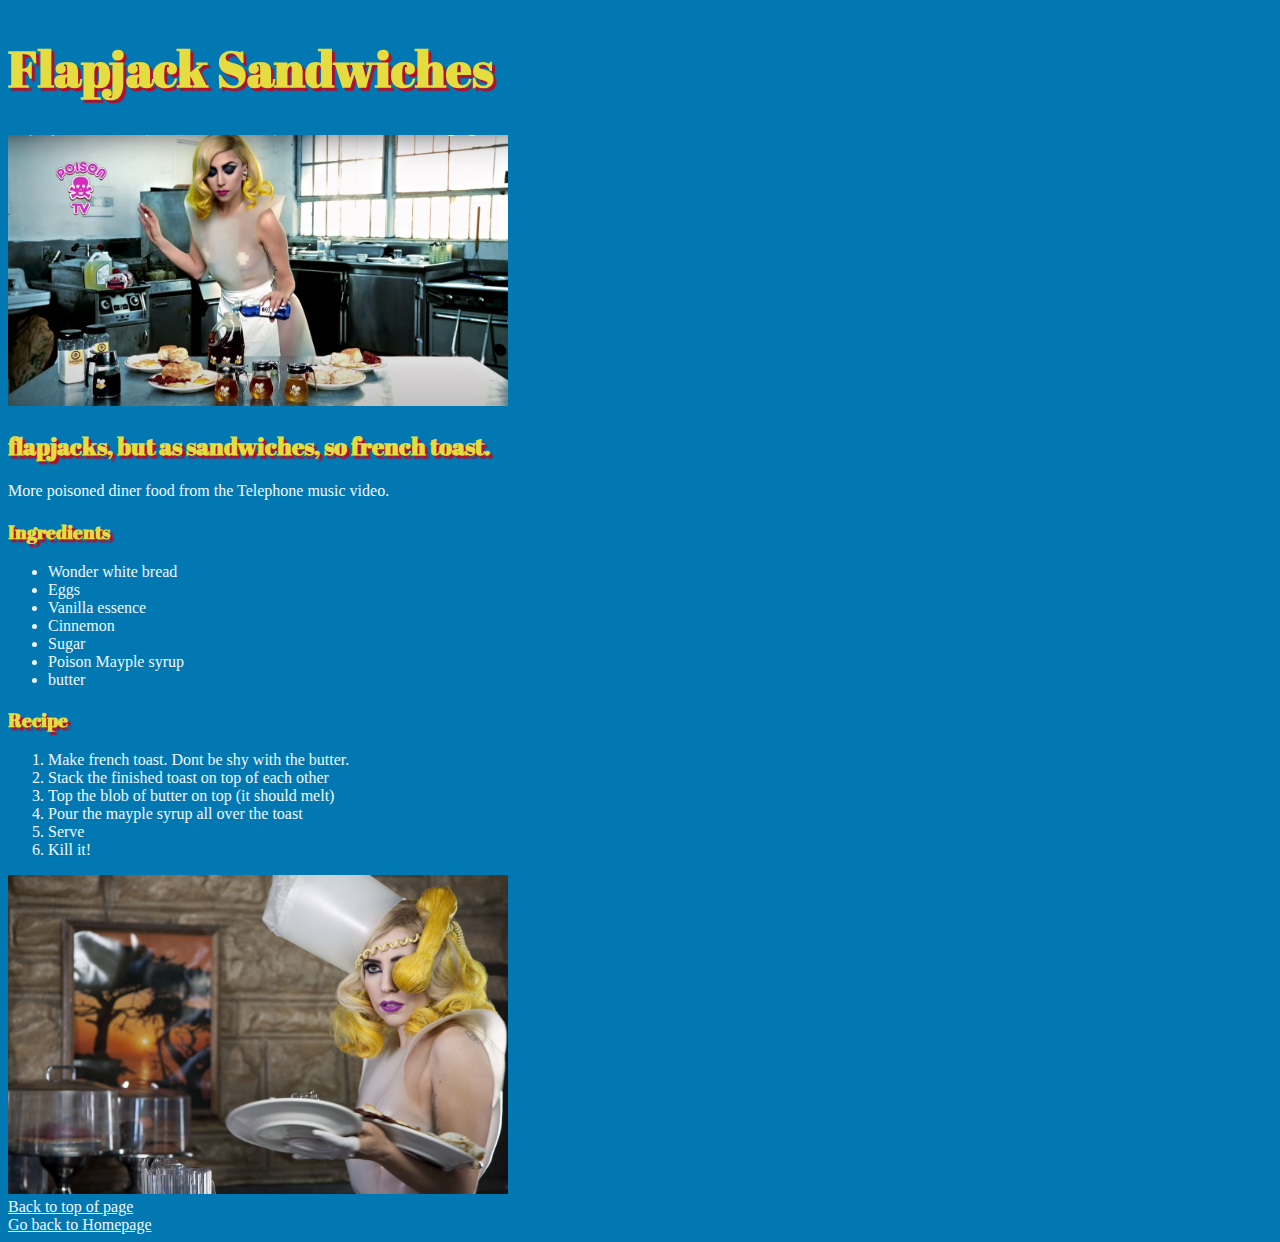
<file: recipes/anothersandwich.html>
<!DOCTYPE html>
<html lang="en">
<head>
    <meta charset="UTF-8">
    <meta http-equiv="X-UA-Compatible" content="IE=edge">
    <meta name="viewport" content="width=device-width, initial-scale=1.0">
    <title>Another Killer Sandwich</title>
    <a name="top>"></a>
    <link rel="stylesheet" href="../styles.css">
</head>
<body>
    <h1>Flapjack Sandwiches</h1>
    <img src="../img/gagapoisonsyrup.png" alt="Lady gaga putting posion into mayple syrup"
    width= 500pxl>
    <h2>flapjacks, but as sandwiches, so french toast.</h2>
        <p>More poisoned diner food from the Telephone music video.</p>
    <h3>Ingredients</h3>
        <ul>
            <li>Wonder white bread</li>
            <li>Eggs</li>
            <li>Vanilla essence</li>
            <li>Cinnemon</li>
            <li>Sugar</li>
            <li>Poison Mayple syrup</li>
            <li>butter</li>
        </ul>
    <h3>Recipe</h3>
        <ol>
            <li>Make french toast. Dont be shy with the butter.</a></li>
            <li>Stack the finished toast on top of each other</li>
            <li>Top the blob of butter on top (it should melt)</li>
            <li>Pour the mayple syrup all over the toast</li>
            <li>Serve</li>
            <li>Kill it!</li>
        </ol>
    <img src="../img/gagaserve.jpeg" alt="Gaga is about to serve"
    width= 500pxl><br>
    <a href="#top">Back to top of page</a><br>
    <a href="../index.html">Go back to Homepage</a>
</body>
</html>
</file>
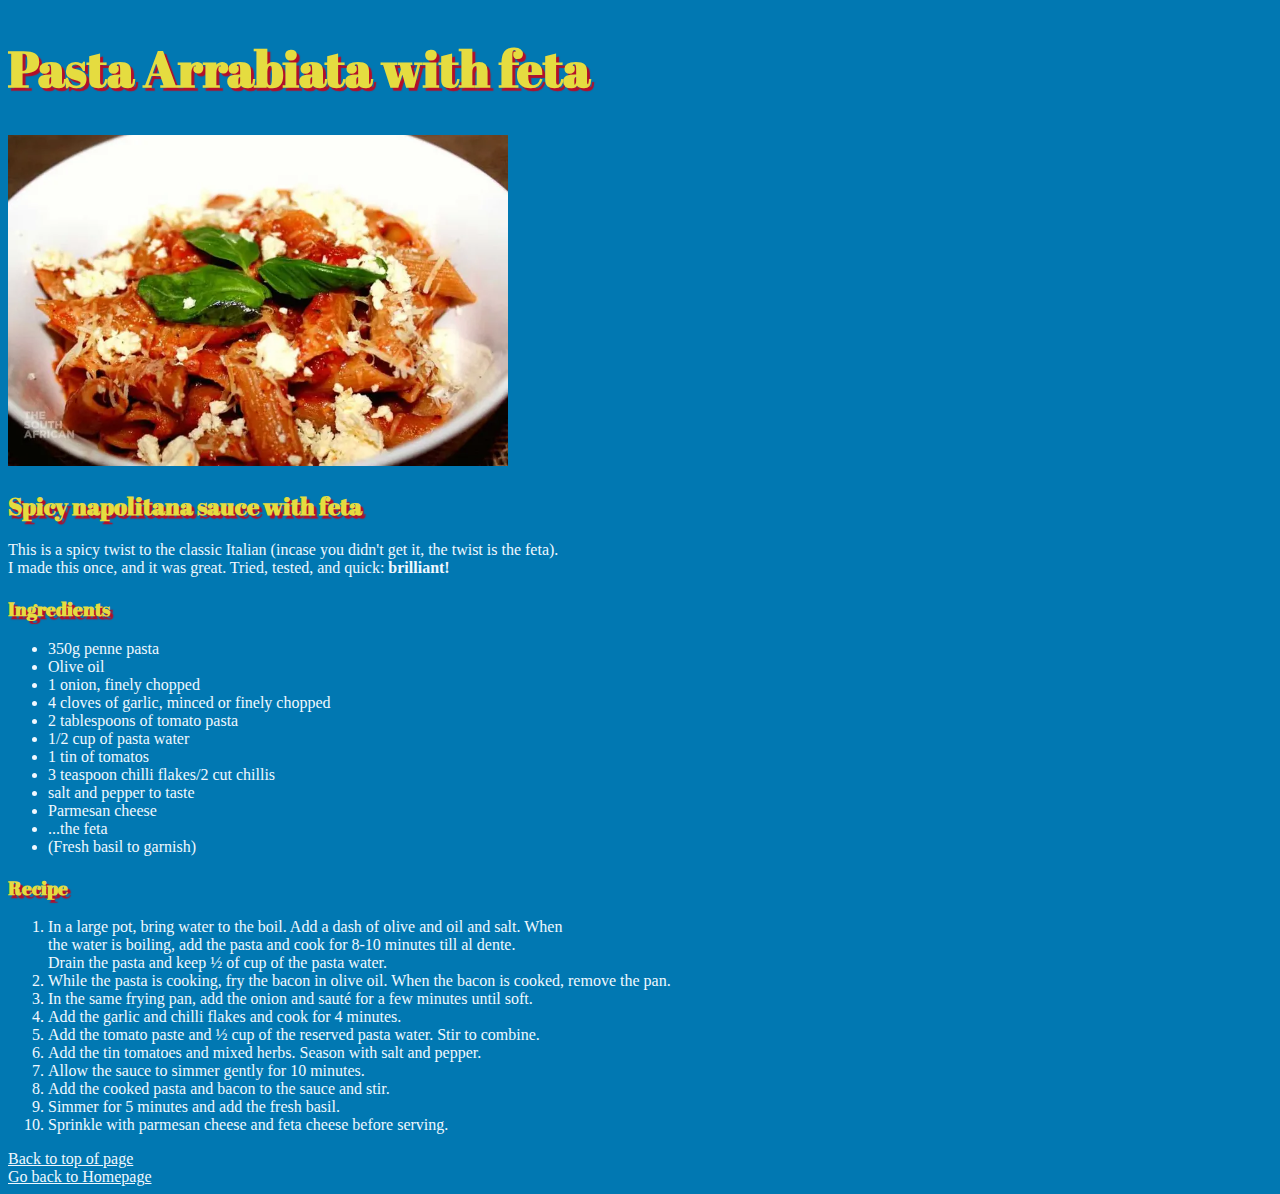
<file: recipes/pasta.html>
<!DOCTYPE html>
<html lang="en">
<head>
    <meta charset="UTF-8">
    <meta http-equiv="X-UA-Compatible" content="IE=edge">
    <meta name="viewport" content="width=device-width, initial-scale=1.0">
    <title>Document</title>
    <a name="top>"></a>
    <link rel="stylesheet" href="../styles.css">
</head>
<body>
    <h1>Pasta Arrabiata with feta</h1>
    <img src="../img/pastawithfeta.webp" alt="Picture of the actual home made version"
    width= 500pxl>
    <h2>Spicy napolitana sauce with feta</h2>
        <p>This is a spicy twist to the classic Italian (incase you didn't 
            get it, the twist is the feta).<br>I made this once, and it was great. Tried, 
            tested, and quick: <strong>brilliant!</strong></p>
    <h3>Ingredients</h3>
        <ul>
            <li>350g penne pasta</li>
            <li>Olive oil</li>
            <li>1 onion, finely chopped</li>
            <li>4 cloves of garlic, minced or finely chopped</li>
            <li>2 tablespoons of tomato pasta</li>
            <li>1/2 cup of pasta water</li>
            <li>1 tin of tomatos</li>
            <li>3 teaspoon chilli flakes/2 cut chillis</li>
            <li>salt and pepper to taste</li>
            <li>Parmesan cheese</li>
            <li>...the feta</li>
            <li>(Fresh basil to garnish)</li>
        </ul>
    <h3>Recipe</h3>
        <ol>
            <li>In a large pot, bring water to the boil. Add a dash of olive and 
                oil and salt. When <br>the water is boiling, add the pasta and cook 
                for 8-10 minutes till al dente. <br>Drain the pasta and keep ½ of 
                cup of the pasta water.</li>
            <li>While the pasta is cooking, fry the bacon in olive oil. When
                the bacon is cooked, remove the pan.</li>
            <li>In the same frying pan, add the onion and sauté for 
                a few minutes until soft.</li>
            <li>Add the garlic and chilli flakes and cook for 4 minutes.</li>    
            <li>Add the tomato paste and ½ cup of the reserved pasta water. 
                Stir to combine.</li>
            <li>Add the tin tomatoes and mixed herbs. Season with salt and pepper.</li>
            <li>Allow the sauce to simmer gently for 10 minutes.</li>
            <li>Add the cooked pasta and bacon to the sauce and stir.</li>
            <li>Simmer for 5 minutes and add the fresh basil.</li>
            <li>Sprinkle with parmesan cheese and feta cheese before serving.</li>
        </ol>
    <a href="#top">Back to top of page</a><br>
    <a href="../index.html">Go back to Homepage</a>
</body>
</html>
</file>
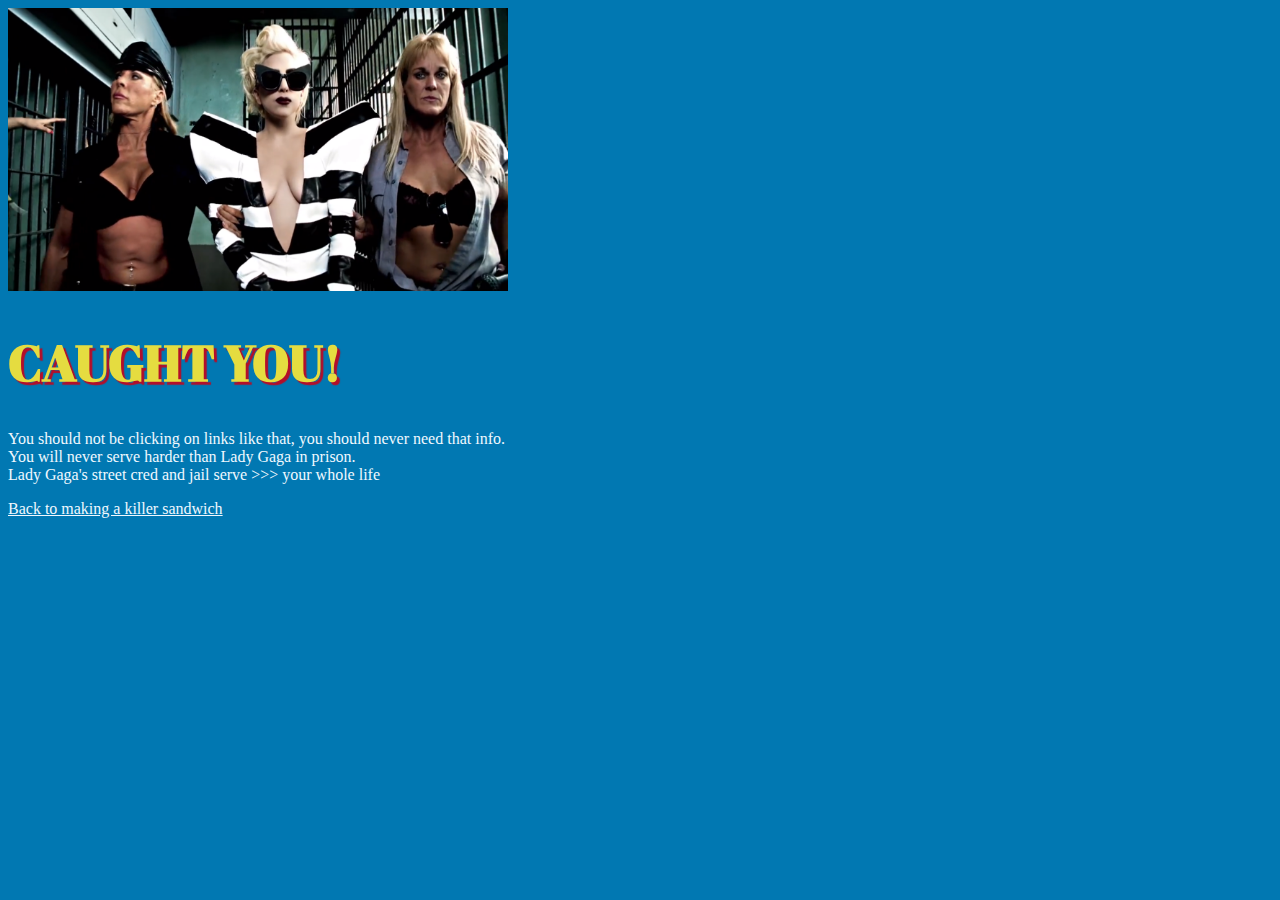
<file: recipes/poison.html>
<!DOCTYPE html>
<html lang="en">
<head>
    <meta charset="UTF-8">
    <meta http-equiv="X-UA-Compatible" content="IE=edge">
    <meta name="viewport" content="width=device-width, initial-scale=1.0">
    <title>BRO STOP</title>
    <link rel="stylesheet" href="../styles.css">
</head>
<body>
    <img src="../img/gagajail.png" alt="Lady Gaga pictured in jail looking good"
    width= 500pxl>
    <h1>CAUGHT YOU!</h1>
    <p>You should not be clicking on links like that, you should never need that info.<br>
    You will never serve harder than Lady Gaga in prison.<br>
    Lady Gaga's street cred and jail serve >>> your whole life</p>

    <a href="sandwich.html">Back to making a killer sandwich</a>
</body>
</html>
</file>
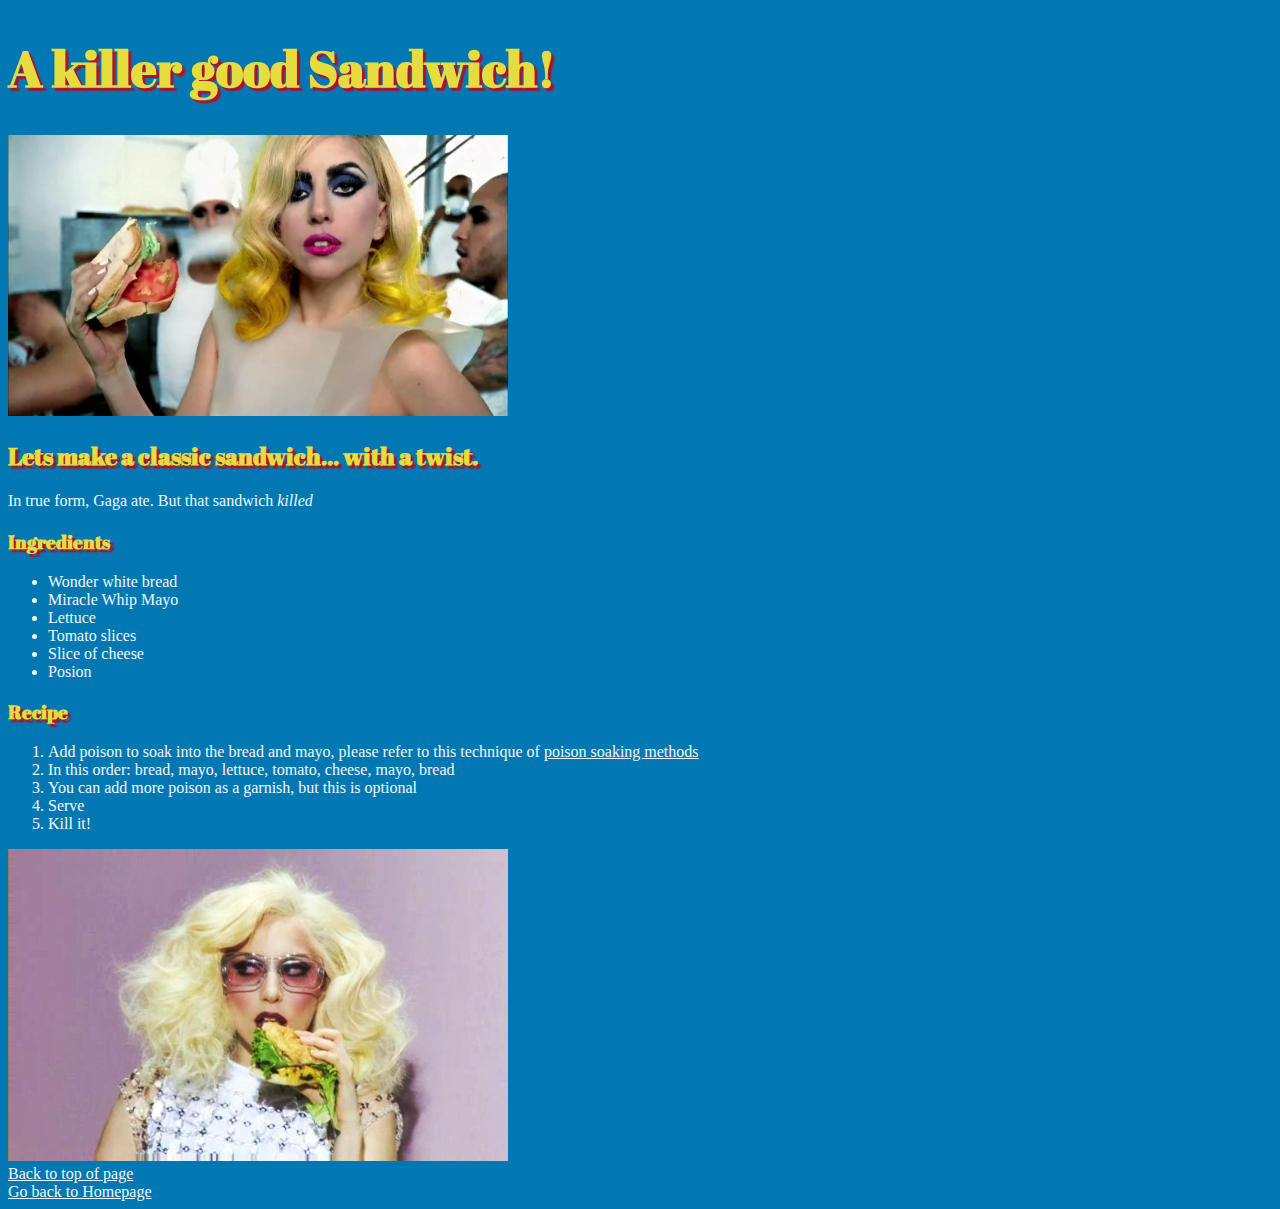
<file: recipes/sandwich.html>
<!DOCTYPE html>
<html lang="en">
<head>
    <meta charset="UTF-8">
    <meta http-equiv="X-UA-Compatible" content="IE=edge">
    <meta name="viewport" content="width=device-width, initial-scale=1.0">
    <title>Killer Sandwich</title>
    <a name="top>"></a>
    <link rel="stylesheet" href="../styles.css">
</head>
<body>
    <h1>A killer good Sandwich!</h1>
    <img src="../img/gagawithsandwich.jpeg" alt="Lady gaga holding poison sandwich fiercely"
    width= 500pxl>
    <h2>Lets make a classic sandwich... with a twist.</h2>
        <p>In true form, Gaga ate. But that sandwich <em>killed</em></p>
    <h3>Ingredients</h3>
        <ul>
            <li>Wonder white bread</li>
            <li>Miracle Whip Mayo</li>
            <li>Lettuce</li>
            <li>Tomato slices</li>
            <li>Slice of cheese</li>
            <li>Posion</li>
        </ul>
    <h3>Recipe</h3>
        <ol>
            <li>Add poison to soak into the bread and mayo, please refer to this technique of <a href="./poison.html">poison soaking methods</a></li>
            <li>In this order: bread, mayo, lettuce, tomato, cheese, mayo, bread</li>
            <li>You can add more poison as a garnish, but this is optional</li>    
            <li>Serve</li>
            <li>Kill it!</li>
        </ol>
    <img src="../img/gagaeating.jpg" alt="Another beautiful picture of lady gaga eating a sandwich"><br>
    <a href="#top">Back to top of page</a><br>
    <a href="../index.html">Go back to Homepage</a>
</body>
</html>
</file>
<file: styles.css>
@import url("https://fonts.googleapis.com/css?family=Abril Fatface");


img {
    width: 500pxl;
    height: auto;
}



* {
    background-color: #0178B2;
}

h1,
h2,
h3 {
    color: #E5DC40;
    font-weight: 900;
    text-shadow: 3px 3px 1px #B40E29;
    font-family: "Abril Fatface", sans-serif;
    /*  background-color: #B40E29; */
}

h1 {
    font-size: 50px;
}

ul,
ol,
p,
a {
    color:aliceblue;
}

.center {
   align-content: center;
}
</file>
